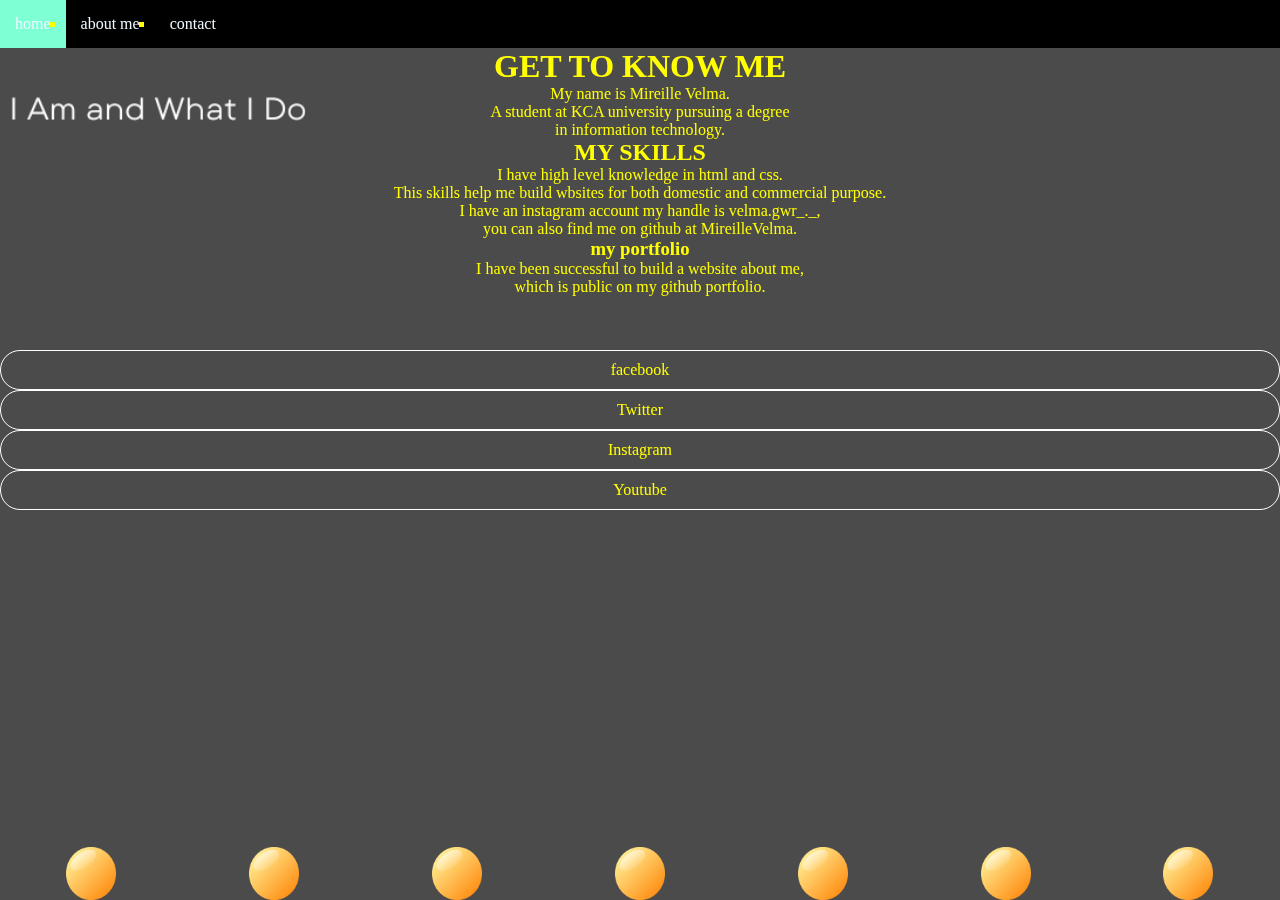
<file: week 2 project/index.html>
<!DOCTYPE html>
<html lang="en">
<head>
    <meta charset="UTF-8">
    <meta http-equiv="X-UA-Compatible" content="IE=edge"
    <meta name="viewport" content="width=device-width, initial-scale=1.0">
    <title>ABOUT ME</title>
    <link rel="stylesheet" href="style.css">

</head>
<body>
    <div class="about">
        <div  class="bubbles">
            <img src="./bubbles.png.png" alt=""> 

            <img src="./bubbles.png.png" alt=""> 
            <img src="./bubbles.png.png" alt=""> 
             
            <img src="./bubbles.png.png" alt=""> 
            <img src="./bubbles.png.png" alt=""> 
               
            <img src="./bubbles.png.png" alt=""> 

            <img src="./bubbles.png.png" alt=""> 
        </div>
        <nav class="navbar">
            <ul>
                <li><a href="home.html">home</a></li>
                <li><a href="index.html">about me</a></li>
                <li><a href="contact.html">contact</a></li>
    
            </ul>
        </nav>


        <H1>
            GET TO KNOW ME  
        </H1>  
    
    <p>My name is Mireille Velma. <br>
    A student at KCA university pursuing  a degree <br>
    in information technology.</p>
    <h2>MY SKILLS</h2>
    <P>
        I have high level knowledge in html and css. <br>
    This skills help me build wbsites for both domestic and commercial purpose.
    </P>
    
    <P> 
        I have an instagram account my handle is velma.gwr_._,<br>
        you can also find me on github at MireilleVelma. <br>
    </P>

    <p>
        <h3>my portfolio</h3>
        I have been successful to build a website about me,<br>
        which is public on my github portfolio.
    </p>
    <br>
    <br>
    <br>
    <div class="wrapper">
        <div class="button">
            <div class="icon">
                <i class="fab fa-facebook-f"></i>

            </div>
            <span>facebook</span>

        </div>


        
        <div class="button">
            <div class="icon">
                <i class="fab fa-twitter"></i>

            </div>
            <span>Twitter</span>

        </div>
        <div class="button">
            <div class="icon">
                <i class="fab fa-instagram"></i>

            </div>
            <span>Instagram</span>

        </div>

        <div class="button">
            <div class="icon">
                <i class="fab fa-Youtube"></i>

            </div>
            <span>Youtube</span>

        </div>
    </div>
    </div>
    
    
    




    

</body>
</html>
</file>
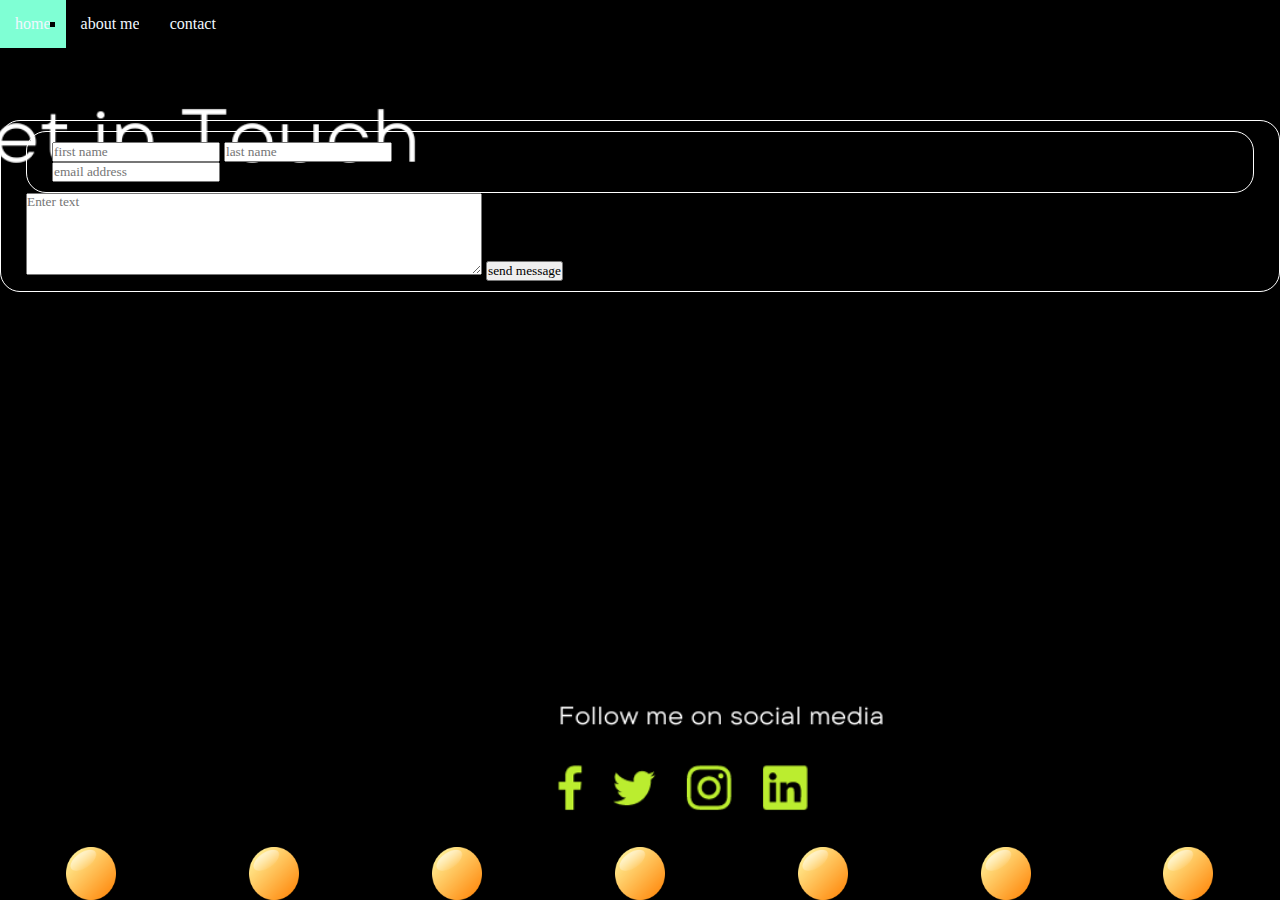
<file: week 2 project/contact.html>
<!DOCTYPE html>
<html lang="en">
<head>
    <meta charset="UTF-8">
    <meta http-equiv="X-UA-Compatible" content="IE=edge"
    <meta name="viewport" content="width=device-width, initial-scale=1.0">
    <title>ABOUT ME</title>
    <link rel="stylesheet" href="style.css">

</head>
<body>
    <div class="contact">
        <div  class="bubbles">
            <img src="./bubbles.png.png" alt=""> 

            <img src="./bubbles.png.png" alt=""> 
            <img src="./bubbles.png.png" alt=""> 
             
            <img src="./bubbles.png.png" alt=""> 
            <img src="./bubbles.png.png" alt=""> 
               
            <img src="./bubbles.png.png" alt=""> 

            <img src="./bubbles.png.png" alt=""> 
        </div>

        <nav class="navbar">
            <ul>
                <li><a href="home.html">home</a></li>
                <li><a href="index.html">about me</a></li>
                <li><a href="contact.html">contact</a></li>
    
            </ul>
        </nav>
    <br>

    <br>
    <br>
    <br>
    <div class="button">
        <div class="input">
            <input type="text" name="first " placeholder="first name" autocomplete="off" required>
        <input type="text" name="last " placeholder="last name" autocomplete="off" required> <br>
        <input type="email" name="email " placeholder="email address" autocomplete="off"required> <br> 
    </div>
        <textarea rows="5" cols="60" name="message" placeholder="Enter text" autocomplete="off" required></textarea>
        <button type="submit"> send message</button>



        </div>
    </div>
    


  
</body>
</html>
</file>
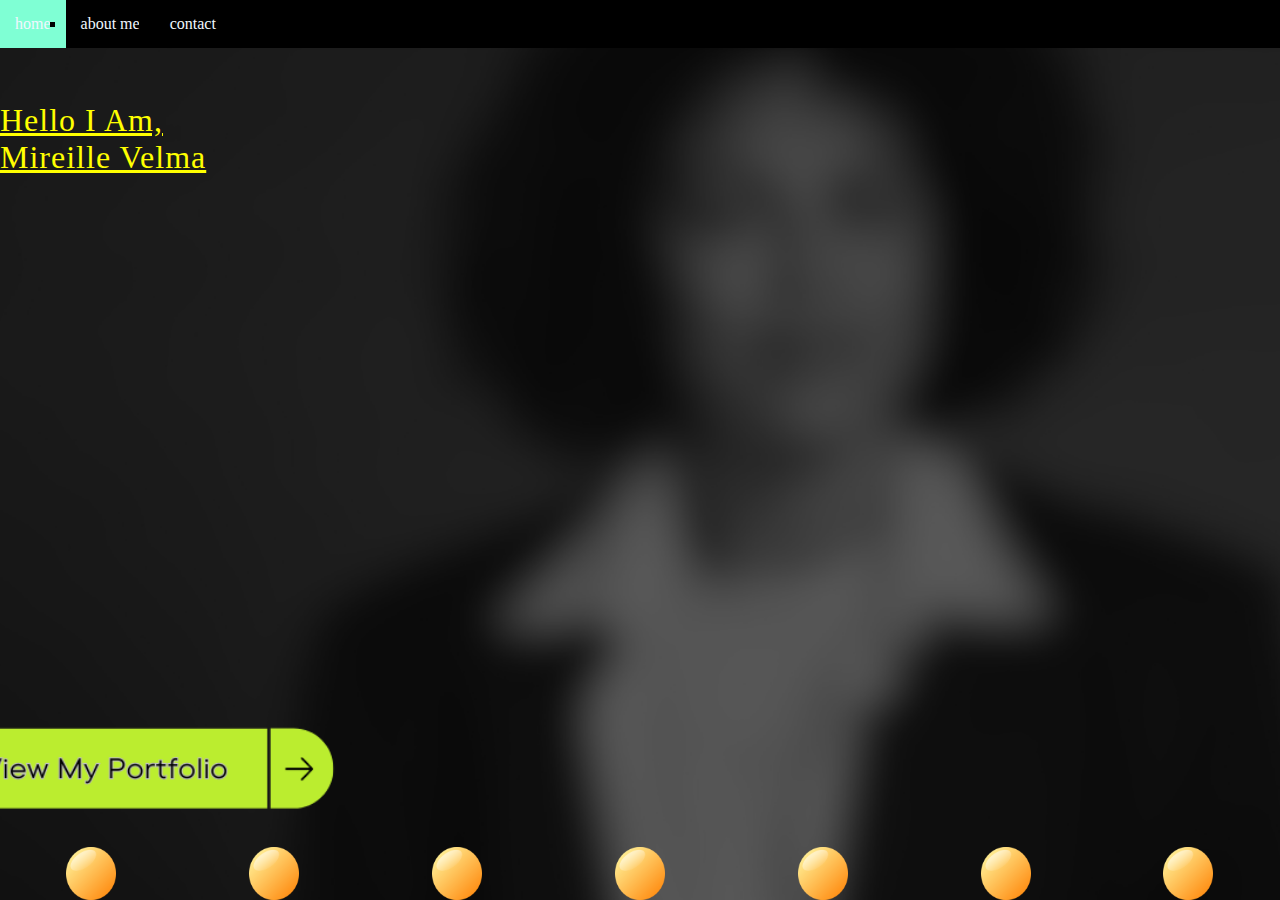
<file: week 2 project/home.html>
<!DOCTYPE html>
<html lang="en">
<head>
    <meta charset="UTF-8">
    <meta http-equiv="X-UA-Compatible" content="IE=edge"
    <meta name="viewport" content="width=device-width, initial-scale=1.0">
    <title>ABOUT ME</title>
    <link rel="stylesheet" href="style.css">

</head>
<body>
    
    
    <div class="home">
    


    <nav class="navbar">
        <ul>
            <li><a href="home.html">home</a></li>
            <li><a href="index.html">about me</a></li>
            <li><a href="contact.html">contact</a></li>

        </ul>
    </nav> 
    <br>
    <br>
    <br>
<div class="Mireille">
    <div  class="bubbles">
        <img src="./bubbles.png.png" alt=""> 

        <img src="./bubbles.png.png" alt=""> 
        <img src="./bubbles.png.png" alt=""> 
         
        <img src="./bubbles.png.png" alt=""> 
        <img src="./bubbles.png.png" alt=""> 
           
        <img src="./bubbles.png.png" alt=""> 

        <img src="./bubbles.png.png" alt=""> 
    </div>

        <p>
            Hello i  am,
            <br>
            Mireille Velma
        </p>
</div>


    </div>

    
</body>
</html>
</file>
<file: week 2 project/style.css>
body{
    margin: 0px;
}
main{
    margin-left: 20px;
    margin-right: 20px;
}
h1{
    text-align: center;

}
.navbar ul{
    list-style-type: square;
    background-color:black ;
    padding: 0px;
    margin: 0px;
    overflow: hidden;
}
.navbar a{
    color: aliceblue;
    text-decoration: none;
    padding: 15px;
    display: block;
    text-align: center;
}
.navbar a:hover{
    background-color: aquamarine;
}
.navbar li{
    float:left ;
}

.home {
    width: 100%;
    height: 100vh;
    background-image: url(./Home.png);
    background-size: cover;
    background-position: center;
    position: relative;
    overflow: hidden;
}

.contact {
    width: 100%;
    height: 100vh;
    background-image: url(./Contact.png);
    background-size: cover;
    background-position: center;
    position: relative;
    overflow: hidden;
}

.about {
    text-align: center;
    -webkit-box-reflect: below;
    color: yellow;

    width: 100%;
    height: 100vh;
    background-image: url(./About.png);
    background-size: cover;
    background-position: center;
    position: relative;
    overflow: hidden;
}


.Mireille {

color: yellow;
font-size: xx-large;
text-align: left;
text-decoration-line: underline;
letter-spacing: 1px;
text-transform: capitalize;
}

.button{
    color: yellow;
    padding: 10px 25px;
    background: transparent;
    border: 1px solid #fff;
    border-radius: 20px;
    outline: none;
    cursor: pointer;
}

.input{
    color: yellow;
    padding: 10px 25px;
    background: transparent;
    border: 1px solid #fff;
    border-radius: 20px;
    outline: none;
    cursor: pointer;  


}

.bubbles img{
    width: 50px;
    animation: bubble 7s linear infinite;
}

.bubbles{
    width: 100%;
    display: flex;
    align-items: center;
    justify-content: space-around;
    position:absolute;
    bottom: 0;
}

@keyframes bubble{
    0%{
        transform: translateY(0);
        opacity: 0;
    }
    50%{

        opacity: 1;
    }
    70%{

        opacity: 1;
    } 
    100%{
        transform: translateY(-80vh);
        opacity: 0;
    }
    

}

*{
    margin: 0;
    padding: 0;
    box-sizing: border-box;
    font-family: Poppins;
       sans-serIf;
}
</file>
